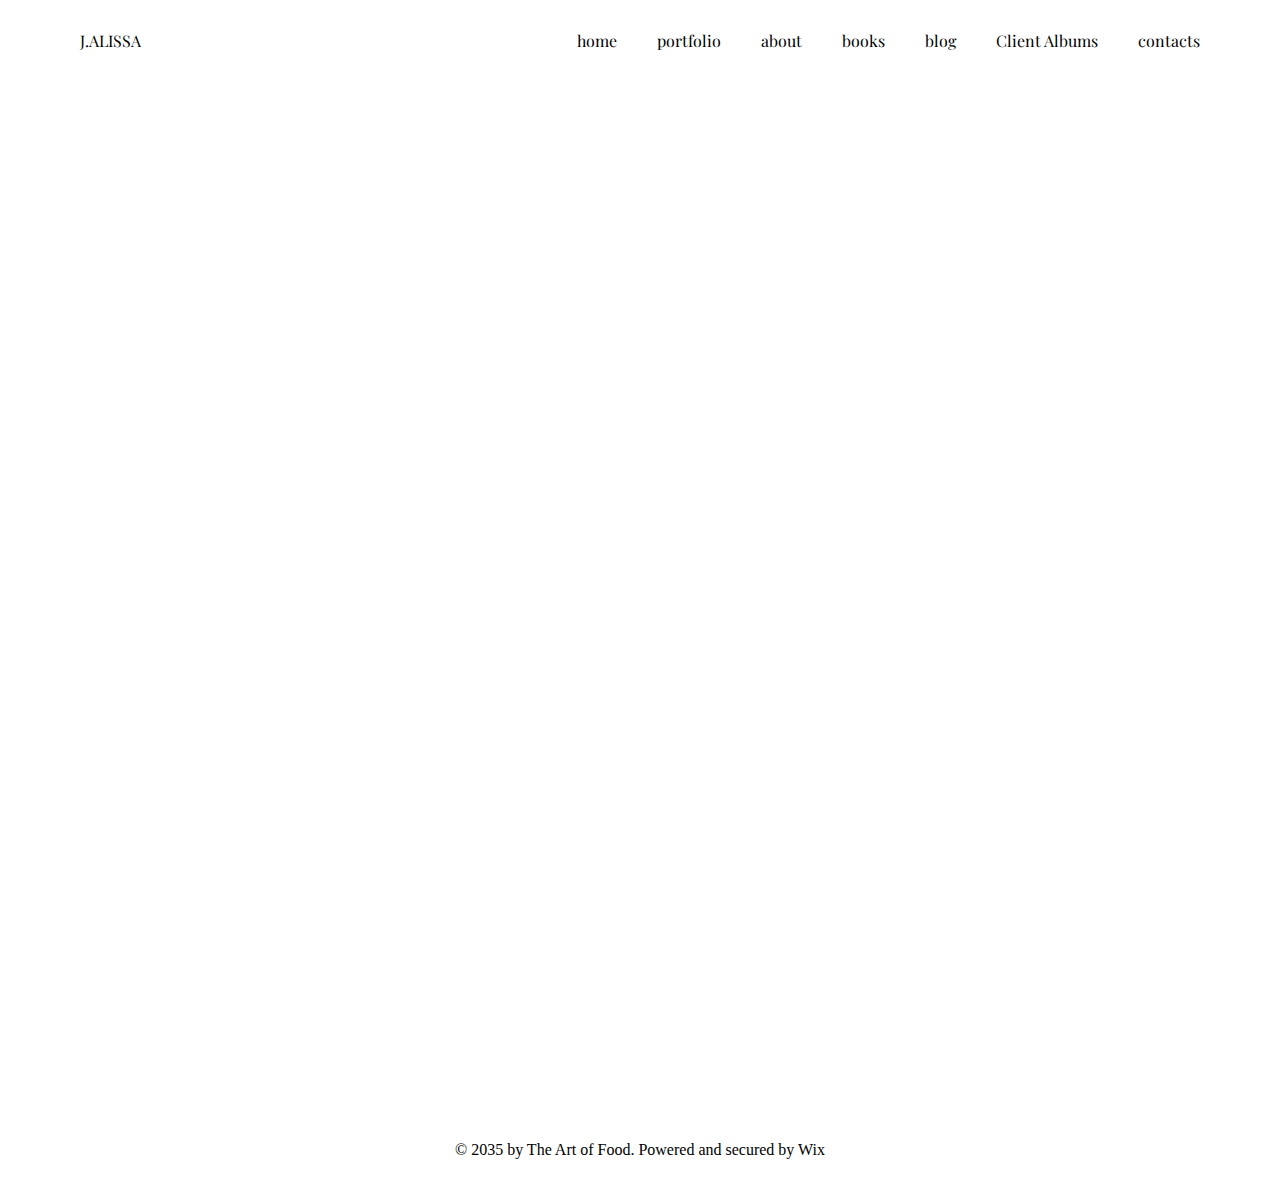
<file: Index.html>
<!DOCTYPE html>
<html lang="en">
<head>
    <meta charset="UTF-8">
    <meta http-equiv="X-UA-Compatible" content="IE=edge">
    <meta name="viewport" content="width=device-width, initial-scale=1.0">
    <title>home</title>
    <link rel="stylesheet" href="./style.css">
    <link href="https://fonts.googleapis.com/css2?family=Playfair+Display&display=swap" rel="stylesheet">
    <link rel="stylesheet" href="https://cdnjs.cloudflare.com/ajax/libs/font-awesome/6.2.1/css/all.min.css" integrity="sha512-MV7K8+y+gLIBoVD59lQIYicR65iaqukzvf/nwasF0nqhPay5w/9lJmVM2hMDcnK1OnMGCdVK+iQrJ7lzPJQd1w==" crossorigin="anonymous" referrerpolicy="no-referrer" />
    <link rel="stylesheet" href="./all.css">
</head>
<body>


       <header>
           <nav>
               <ul>
                  <li>J.ALISSA</li>
               </ul>
               <ul>
                   <li><a href="./Index.html">home</a></li>
                   <li><a href="">portfolio</a></li>
                   <li><a href="./about.html">about</a></li>
                   <li><a href="./books.html">books</a></li>
                   <li><a href="">blog</a></li>
                   <li><a href="">Client Albums</a></li>
                   <li><a href="">contacts</a></li>
               </ul>
           </nav>
       </header>
       
       <main>        
           <div class="intro-box">
               <h1>THE ART OF FOOD </h1>
               <p>PHOTOGRAPHY</p>
               <button>View More</button>
           </div>
       </main>

       <footer>
           
            <div class="icon-box">
                <i class="fa-brands fa-pinterest-p"></i>
                <i class="fa-brands fa-facebook-f"></i>
                <i class="fa-brands fa-twitter"></i>
                <i class="fa-brands fa-instagram"></i>
            </div>
            <p>© 2035 by The Art of Food. Powered and secured by Wix</p>
       </footer>


  


</body>
</html>
</file>
<file: style.css>
main{
    background-image: url(https://static.wixstatic.com/media/f61af8_97a68d95c3584eee8952b7b3184f5f80~mv2_d_6924_3840_s_4_2.jpg/v1/fill/w_1743,h_900,al_c,q_85,usm_0.66_1.00_0.01,enc_auto/f61af8_97a68d95c3584eee8952b7b3184f5f80~mv2_d_6924_3840_s_4_2.jpg);
    height: 1000px;
    /* width: 100%; */
    background-size: cover;
    margin: 0px 65px; 
    /* background-repeat: no-repeat; */
  
  
}
.intro-box{
    text-align: center;
    position: relative;
    top: 350px;
}
.intro-box h1{
    font-size: 70px;
    color: white;
    letter-spacing: 12px;
}
.intro-box p{
    font-size: 20px;
    color: white;
    letter-spacing: 10px;
    margin-top: 50px;
  
}
.intro-box button{
    padding: 10px 40px;
    background-color: transparent;
    color: white;
    border: 1px solid white;
    transition: 0.6s;
    margin-top: 50px;
}
.intro-box button:hover{
    background-color: rgb(0, 56, 56);
    border-color: rgb(0, 56, 56);
    transition: 0.6s;
    cursor: pointer;
}
</file>
<file: all.css>
*{
    margin: 0;
    padding: 0;
}

header{
    position: sticky;
    top: 0;
    background-color: white;
    padding: 30px; 
    z-index: 100;
}
header a{
    text-decoration: none;
    color: black;
}
nav{
    display: flex;
    justify-content: space-between;
    margin: 0 50px;
}
ul{
    display: flex;
    gap: 40px;
}
li{
    list-style-type: none;
    font-size: 16px;
    font-family: 'Playfair Display', serif;
}
.icon-box{
    display: flex;
    justify-content: center;
    gap: 30px;
    margin: 30px 0px;
}
i{
    font-size: 24px;
}
footer p {
    text-align: center;
    margin: 30px 0px;
}
</file>
